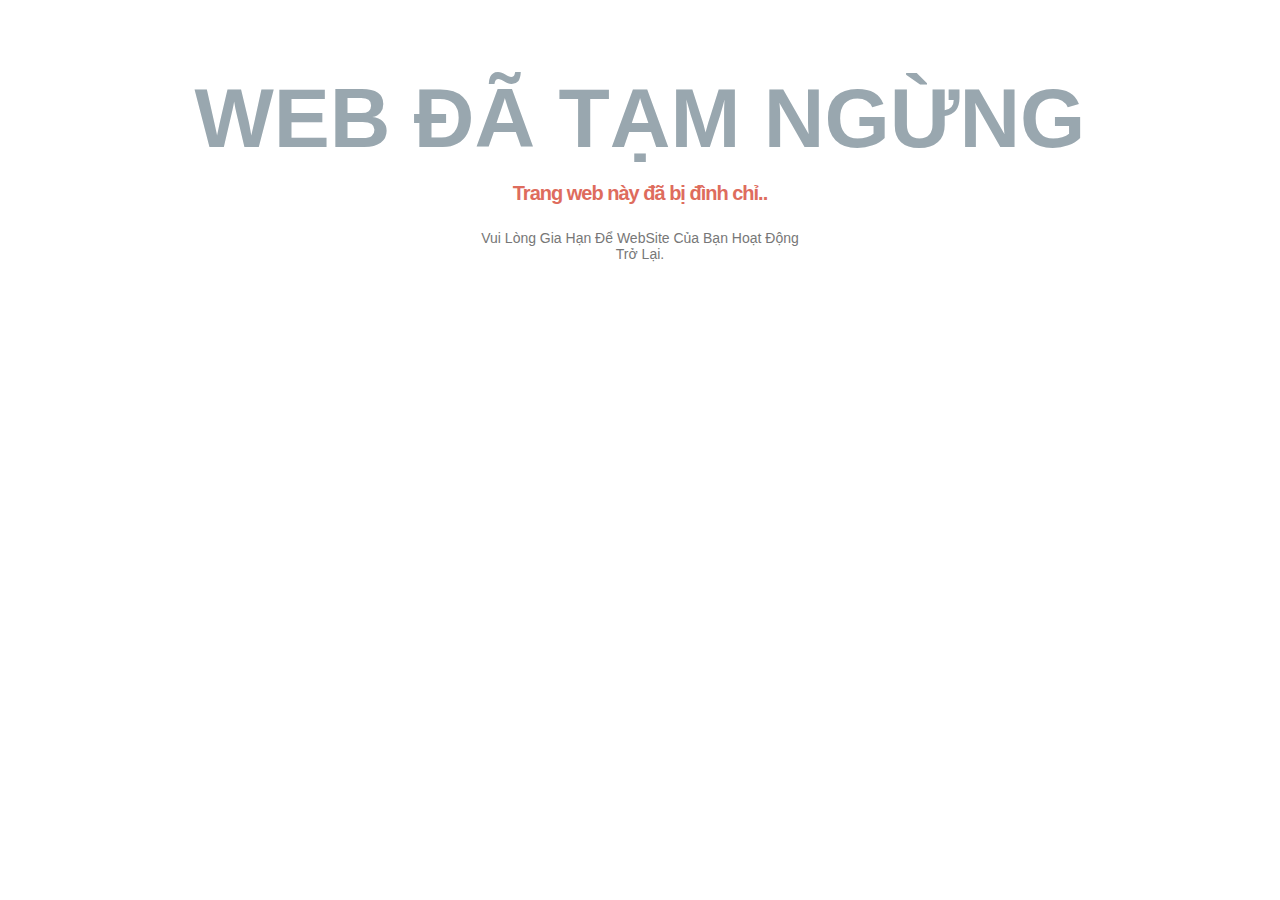
<file: tamngungpage.html>
<!DOCTYPE html PUBLIC "-//W3C//DTD XHTML 1.0 Strict//EN" "http://www.w3.org/TR/xhtml1/DTD/xhtml1-strict.dtd">
<html xmlns="http://www.w3.org/1999/xhtml" xml:lang="en" lang="en"><head>
        <link rel="shortcut icon" type="image/png" href="https://englishdoanhnhantre.edubit.vn/statics/imgs/lock.png">
<title>Website Suspended</title>
<meta http-equiv="Content-Type" content="text/html; charset=UTF-8" />
<meta name="description" content="This website has been suspended." />
<style type="text/css">
        body {font-size:14px; color:#777777; font-family:arial; text-align:center;}
        h1 {font-size:84px; color:#99A7AF; margin: 70px 0 0 0;}
        h2 {color: #DE6C5D; font-family: arial; font-size: 20px; font-weight: bold; letter-spacing: -1px; margin: 15px 0 25px;}
        p {width:320px; text-align:center; margin-left:auto;margin-right:auto; margin-top: 30px }
        div {width:320px; text-align:center; margin-left:auto;margin-right:auto;}
        a:link {color: #34536A;}
        a:visited {color: #34536A;}
        a:active {color: #34536A;}
        a:hover {color: #34536A;}
    </style>
</head>
<body>
<h1>WEB ĐÃ TẠM NGỪNG</h1>
<h2>Trang web này đã bị đình chỉ..</h2>
<div>
Vui Lòng Gia Hạn Để WebSite Của Bạn Hoạt Động Trở Lại.</div>
</body>
</html>
</file>
